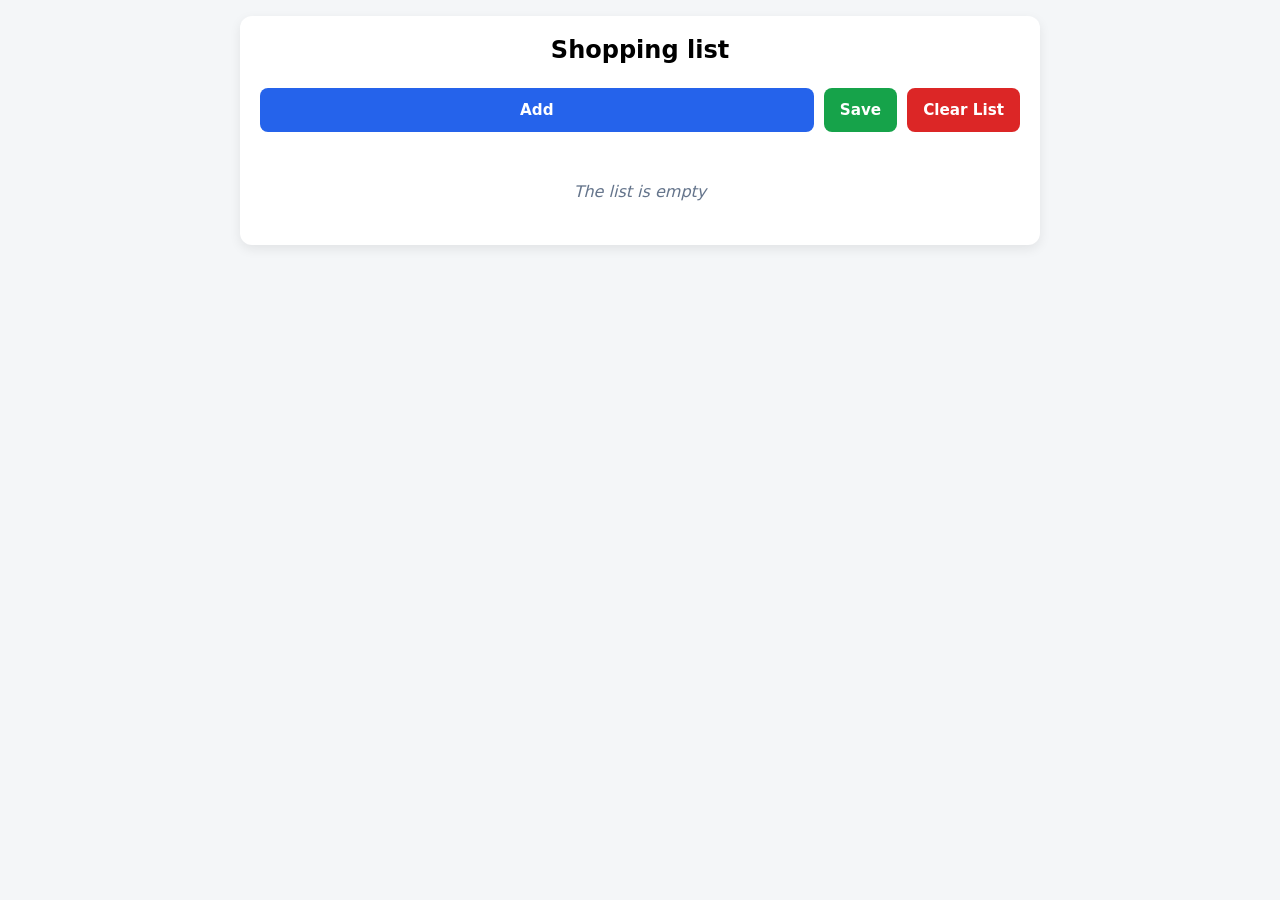
<file: index.html>
<!DOCTYPE html>
<html lang="it">
<head>
  <meta charset="UTF-8">
  <meta name="viewport" content="width=device-width, initial-scale=1.0">
  <title>Shopping list</title>
  <link rel="icon" href="img/favicon/favicon.png" type="image/x-icon">
  <link rel="stylesheet" href="css/style.css">
</head>
<body>

  <div class="app-container">
    <h1>Shopping list</h1>

    <div class="toolbar">
      <button class="btn btn-add" id="btnOpenModal">Add</button>
      <button class="btn btn-save" id="btnSave">Save</button>
      <button class="btn btn-clear" id="btnClear">Clear List</button>
    </div>

    <ul class="items-list" id="shoppingList"></ul>
  </div>

  <div class="modal-overlay" id="modalOverlay">
    <div class="modal-content">
      <div class="modal-title">New Element</div>
      <input type="text" id="itemInput" class="input-field" placeholder="Write here what to buy...">
      <div class="modal-actions">
        <button class="btn btn-secondary" id="btnCancel">Cancel</button>
        <button class="btn btn-add" id="btnConfirm">OK</button>
      </div>
    </div>
  </div>

  <div class="toast" id="toast">Message</div>

  <script src="js/function.js"></script>
</body>
</html>
</file>
<file: css/style.css>
* {
  box-sizing: border-box;
  margin: 0;
  padding: 0;
  font-family: system-ui, -apple-system, BlinkMacSystemFont, 'Segoe UI', Roboto, Oxygen, Ubuntu, Cantarell, sans-serif;
}

body {
  background-color: #f4f6f8;
  color: #333333;
  display: flex;
  justify-content: center;
  padding: 16px;
  min-height: 100vh;
}

.app-container {
  width: 100%;
  max-width: 800px;
  background: #ffffff;
  border-radius: 12px;
  box-shadow: 0 4px 12px rgba(0, 0, 0, 0.08);
  padding: 20px;
  display: flex;
  flex-direction: column;
  gap: 16px;
  height: fit-content;
}

h1 {
  font-size: 1.5rem;
  text-align: center;
  margin-bottom: 8px;
  color: #000;
}

.toolbar {
  display: flex;
  flex-wrap: wrap;
  gap: 10px;
  justify-content: space-between;
}

.btn {
  padding: 12px 16px;
  font-size: 0.95rem;
  font-weight: 600;
  border: none;
  border-radius: 8px;
  cursor: pointer;
  transition: background-color 0.2s, transform 0.1s;
  display: inline-flex;
  align-items: center;
  justify-content: center;
  min-height: 44px;
}

.btn:active {
  transform: scale(0.98);
}

.btn-add {
  background-color: #2563eb;
  color: #ffffff;
  flex: 1;
  min-width: 120px;
}

.btn-add:hover {
  background-color: #1d4ed8;
}

.btn-save {
  background-color: #16a34a;
  color: #ffffff;
}

.btn-save:hover {
  background-color: #15803d;
}

.btn-clear {
  background-color: #dc2626;
  color: #ffffff;
}

.btn-clear:hover {
  background-color: #b91c1c;
}

.btn-delete {
  background-color: #fee2e2;
  color: #991b1b;
  padding: 8px 12px;
  font-size: 0.85rem;
  min-height: 36px;
}

.btn-delete:hover {
  background-color: #fecaca;
}

.items-list {
  list-style: none;
  display: flex;
  flex-direction: column;
  gap: 8px;
  margin-top: 10px;
}

.item-card {
  display: flex;
  justify-content: space-between;
  align-items: center;
  background-color: #f8fafc;
  border: 1px solid #e2e8f0;
  border-radius: 8px;
  padding: 12px 16px;
  word-break: break-word;
}

.item-text {
  font-size: 1rem;
  color: #334155;
  padding-right: 12px;
}

.empty-msg {
  text-align: center;
  color: #64748b;
  font-style: italic;
  padding: 24px 0;
}

.modal-overlay {
  position: fixed;
  top: 0;
  left: 0;
  width: 100%;
  height: 100%;
  background-color: rgba(0, 0, 0, 0.4);
  display: flex;
  justify-content: center;
  align-items: center;
  padding: 16px;
  opacity: 0;
  visibility: hidden;
  transition: opacity 0.2s;
}

.modal-overlay.active {
  opacity: 1;
  visibility: visible;
}

.modal-content {
  background: #ffffff;
  padding: 20px;
  border-radius: 12px;
  width: 100%;
  max-width: 400px;
  box-shadow: 0 10px 25px rgba(0, 0, 0, 0.15);
  display: flex;
  flex-direction: column;
  gap: 12px;
}

.modal-title {
  font-size: 1.1rem;
  font-weight: 600;
  color: #0f172a;
}

.input-field {
  width: 100%;
  padding: 12px;
  font-size: 1rem;
  border: 1px solid #cbd5e1;
  border-radius: 6px;
  outline: none;
}

.input-field:focus {
  border-color: #2563eb;
}

.modal-actions {
  display: flex;
  justify-content: flex-end;
  gap: 8px;
}

.btn-secondary {
  background-color: #e2e8f0;
  color: #334155;
}

.toast {
  position: fixed;
  bottom: 20px;
  left: 50%;
  transform: translateX(-50%);
  background: #0f172a;
  color: #ffffff;
  padding: 10px 18px;
  border-radius: 20px;
  font-size: 0.9rem;
  opacity: 0;
  visibility: hidden;
  transition: opacity 0.3s, transform 0.3s;
  z-index: 1000;
}

.toast.show {
  opacity: 1;
  visibility: visible;
  transform: translateX(-50%) translateY(-5px);
}

@media screen and (max-width: 900px) {
  body {
    background-color: #202324;
  }

  h1 {
  color: #fff;
  }

  .app-container {
    background-color: #000000;
  }

  .modal-content {
    background-color: #000000;
  }

  .modal-title {
    color: #ffffff;
  }

  .toolbar {
    display: block;
    position: fixed;
    bottom: 0;
    left: 0;
    width: 100%;
    background-color: #000000;
  }

  .toolbar .btn {
    display: block;
    width: calc(100% - 20px);
    margin: 10px auto;
  }
}
</file>
